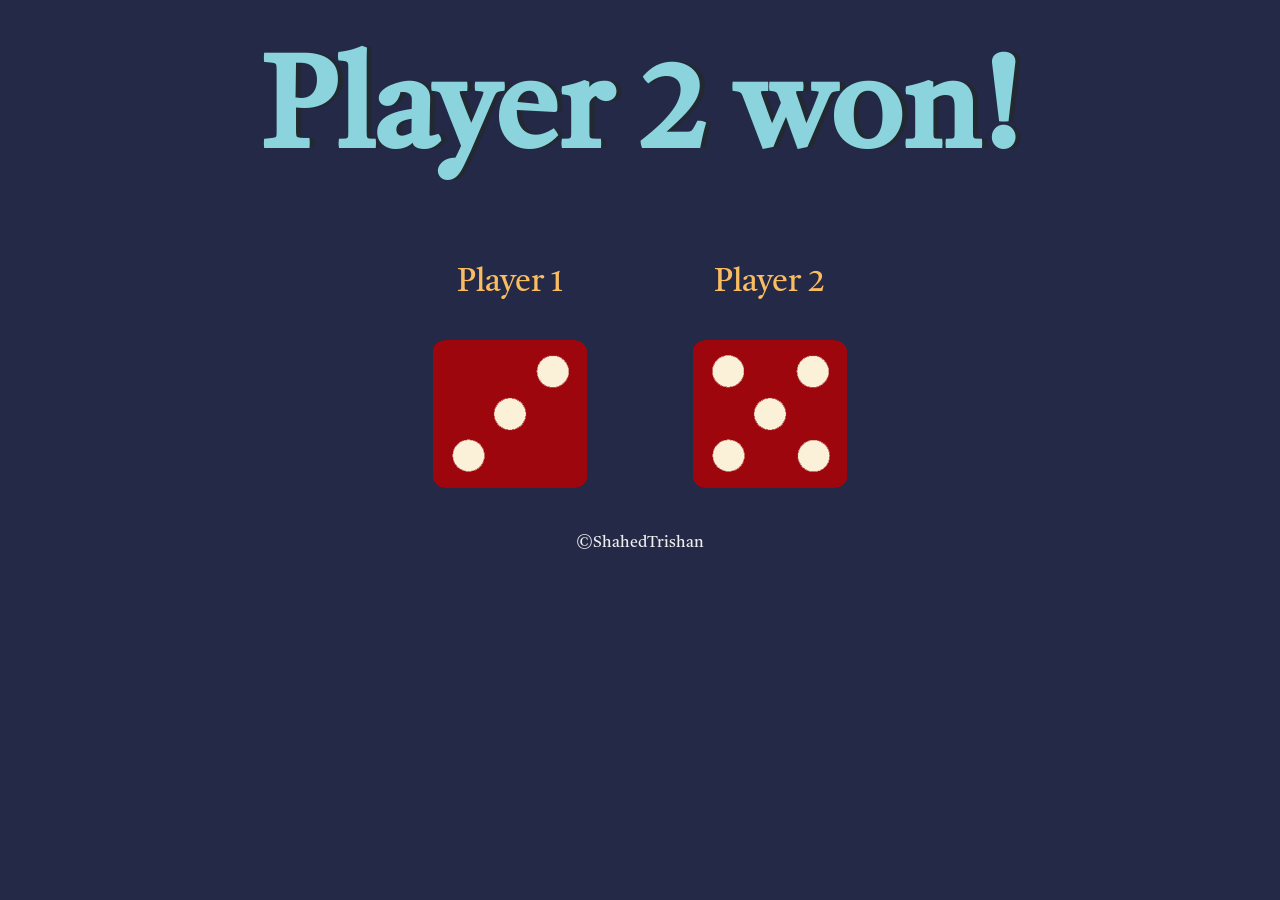
<file: index.html>
<!DOCTYPE html>
<html lang="en" dir="ltr">

<head>
    <meta charset="utf-8">
    <title>Dicee</title>
    <link rel="stylesheet" href="styles.css">
    <link rel="preconnect" href="https://fonts.googleapis.com">
    <link rel="preconnect" href="https://fonts.gstatic.com" crossorigin>
    <link href="https://fonts.googleapis.com/css2?family=Tiro+Devanagari+Sanskrit:ital@1&display=swap" rel="stylesheet">

</head>

<body>

    <div class="container">
        <h1>Refresh Me</h1>

        <div class="dice">
            <p>Player 1</p>
            <img class="img1" src="images/dice6.png">
        </div>

        <div class="dice">
            <p>Player 2</p>
            <img class="img2" src="images/dice6.png">
        </div>

    </div>

    <script src="script.js"></script>
</body>

<footer>
    ©ShahedTrishan
</footer>

</html>
</file>
<file: styles.css>
.container {
    width: 70%;
    margin: auto;
    text-align: center;
}

.dice {
    text-align: center;
    display: inline-block;
}

body {
    background-color: #232946;
}

h1 {
    margin: 30px;
    font-family: 'Tiro Devanagari Sanskrit', serif;
    text-shadow: 5px 0 #232931;
    font-size: 8rem;
    color: #8BD3DD;
}

p {
    font-size: 2rem;
    color: #F9BC60;
    font-family: 'Tiro Devanagari Sanskrit', serif;
}

img {
    width: 60%;
}

footer {
    margin-top: 3%;
    color: #EEEEEE;
    text-align: center;
    font-family: 'Tiro Devanagari Sanskrit', serif;
}
</file>
